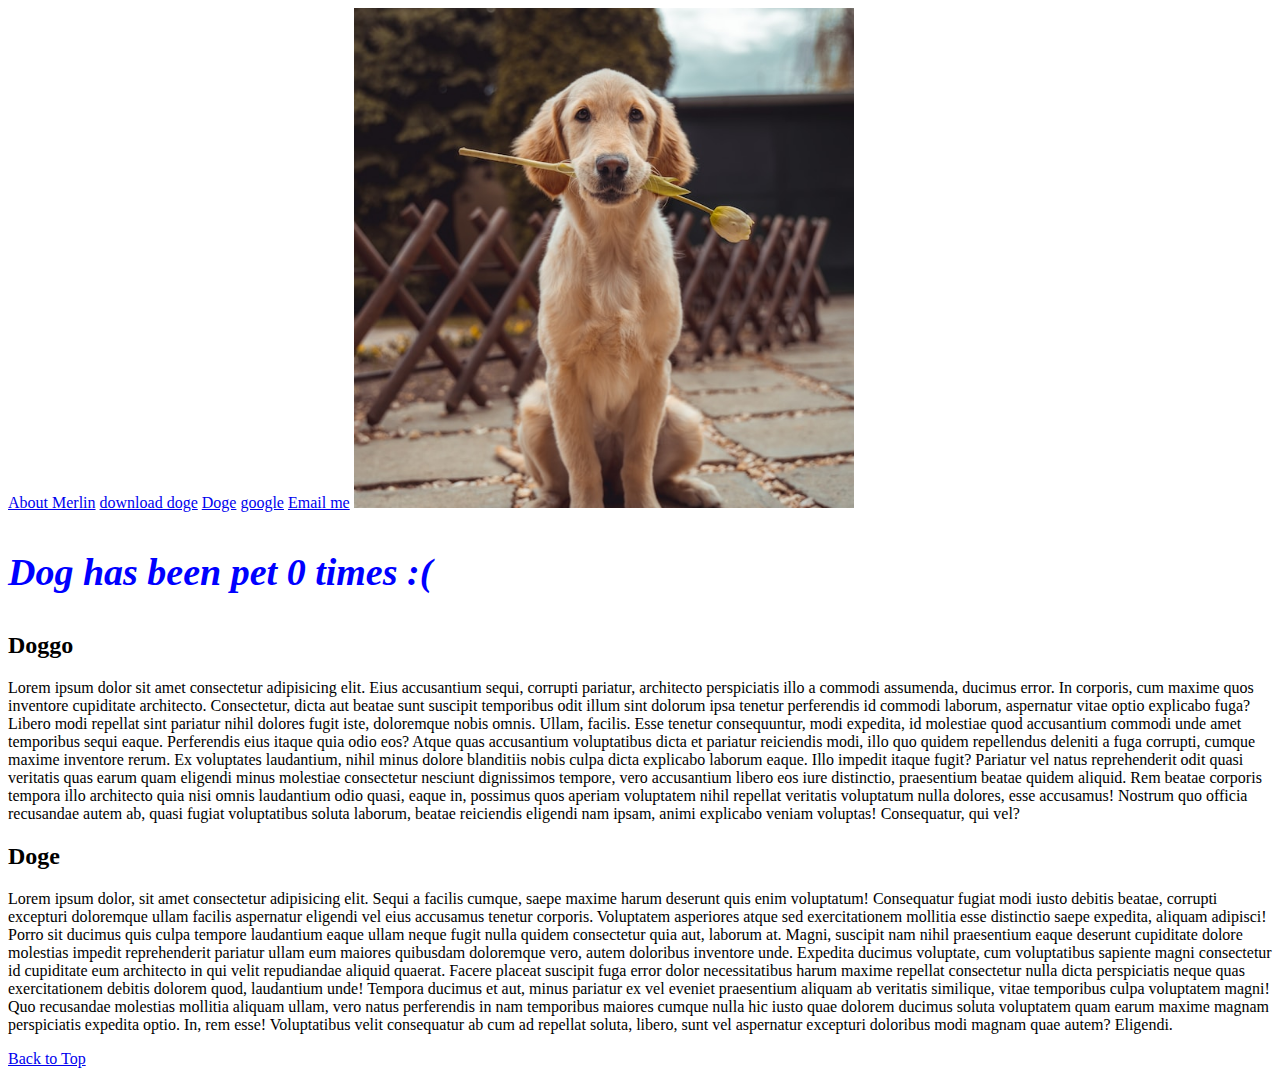
<file: index.html>
<!DOCTYPE html>
<html lang="en">
  <head>
    <meta charset="UTF-8" />
    <meta http-equiv="X-UA-Compatible" content="IE=edge" />
    <meta name="viewport" content="width=device-width, initial-scale=1.0" />
    <meta name="keywords" content="HTML, CSS" />
    <meta name="description" content="really cool website click please" />
    <title>Pet the Dog</title>
    <link rel="stylesheet" href="css/style.css" />
  </head>
  <body>
    <script src="js/script.js"></script>
    <a href="new folder/about.html">About Merlin</a>
    <a href="images/Merlin.jpg" download>download doge</a>
    <a href="#section-css">Doge</a>
    <a href="https://google.com" target="_blank">google</a>
    <a href="mailto:merliniswoofy@gmail.com">Email me</a>
    <img
      src="images/doggo.jpg"
      alt="just imagine a cute dog picture here"
      onclick="petDog()"
    />
    <p id="petCounter">Dog has been pet 0 times :(</p>
    <h2>Doggo</h2>
    <p>
      Lorem ipsum dolor sit amet consectetur adipisicing elit. Eius accusantium
      sequi, corrupti pariatur, architecto perspiciatis illo a commodi
      assumenda, ducimus error. In corporis, cum maxime quos inventore
      cupiditate architecto. Consectetur, dicta aut beatae sunt suscipit
      temporibus odit illum sint dolorum ipsa tenetur perferendis id commodi
      laborum, aspernatur vitae optio explicabo fuga? Libero modi repellat sint
      pariatur nihil dolores fugit iste, doloremque nobis omnis. Ullam, facilis.
      Esse tenetur consequuntur, modi expedita, id molestiae quod accusantium
      commodi unde amet temporibus sequi eaque. Perferendis eius itaque quia
      odio eos? Atque quas accusantium voluptatibus dicta et pariatur reiciendis
      modi, illo quo quidem repellendus deleniti a fuga corrupti, cumque maxime
      inventore rerum. Ex voluptates laudantium, nihil minus dolore blanditiis
      nobis culpa dicta explicabo laborum eaque. Illo impedit itaque fugit?
      Pariatur vel natus reprehenderit odit quasi veritatis quas earum quam
      eligendi minus molestiae consectetur nesciunt dignissimos tempore, vero
      accusantium libero eos iure distinctio, praesentium beatae quidem aliquid.
      Rem beatae corporis tempora illo architecto quia nisi omnis laudantium
      odio quasi, eaque in, possimus quos aperiam voluptatem nihil repellat
      veritatis voluptatum nulla dolores, esse accusamus! Nostrum quo officia
      recusandae autem ab, quasi fugiat voluptatibus soluta laborum, beatae
      reiciendis eligendi nam ipsam, animi explicabo veniam voluptas!
      Consequatur, qui vel?
    </p>
    <h2 id="section-css">Doge</h2>
    <p>
      Lorem ipsum dolor, sit amet consectetur adipisicing elit. Sequi a facilis
      cumque, saepe maxime harum deserunt quis enim voluptatum! Consequatur
      fugiat modi iusto debitis beatae, corrupti excepturi doloremque ullam
      facilis aspernatur eligendi vel eius accusamus tenetur corporis.
      Voluptatem asperiores atque sed exercitationem mollitia esse distinctio
      saepe expedita, aliquam adipisci! Porro sit ducimus quis culpa tempore
      laudantium eaque ullam neque fugit nulla quidem consectetur quia aut,
      laborum at. Magni, suscipit nam nihil praesentium eaque deserunt
      cupiditate dolore molestias impedit reprehenderit pariatur ullam eum
      maiores quibusdam doloremque vero, autem doloribus inventore unde.
      Expedita ducimus voluptate, cum voluptatibus sapiente magni consectetur id
      cupiditate eum architecto in qui velit repudiandae aliquid quaerat. Facere
      placeat suscipit fuga error dolor necessitatibus harum maxime repellat
      consectetur nulla dicta perspiciatis neque quas exercitationem debitis
      dolorem quod, laudantium unde! Tempora ducimus et aut, minus pariatur ex
      vel eveniet praesentium aliquam ab veritatis similique, vitae temporibus
      culpa voluptatem magni! Quo recusandae molestias mollitia aliquam ullam,
      vero natus perferendis in nam temporibus maiores cumque nulla hic iusto
      quae dolorem ducimus soluta voluptatem quam earum maxime magnam
      perspiciatis expedita optio. In, rem esse! Voluptatibus velit consequatur
      ab cum ad repellat soluta, libero, sunt vel aspernatur excepturi doloribus
      modi magnam quae autem? Eligendi.
    </p>
    <a href="#">Back to Top</a>
  </body>
</html>
</file>
<file: css/style.css>
img {
    width: 500px;
    height: 500px;
    object-fit: cover;
  }

#petCounter {
  color: blue;
  font-size: 38px;
  font-weight: bold;
  font-style: italic;
}
</file>
